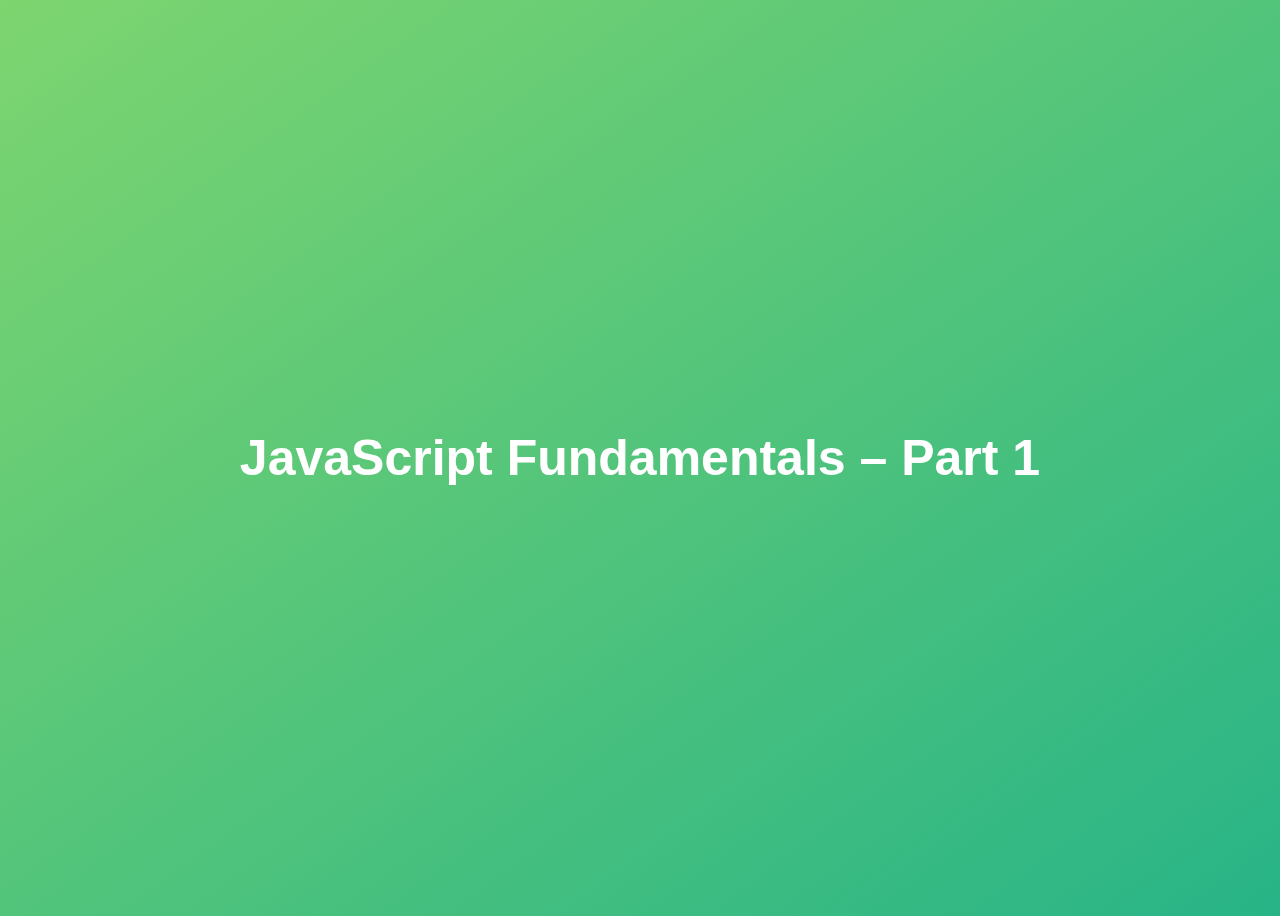
<file: #1-JSfundamentals1/index.html>
<!DOCTYPE html>
<html lang="en">
  <head>
    <meta charset="UTF-8" />
    <meta name="viewport" content="width=device-width, initial-scale=1.0" />
    <meta http-equiv="X-UA-Compatible" content="ie=edge" />
    <title>JavaScript Fundamentals – Part 1</title>
    <style>
      body {
        height: 100vh;
        display: flex;
        align-items: center;
        background: linear-gradient(to top left, #28b487, #7dd56f);
      }
      h1 {
        font-family: sans-serif;
        font-size: 50px;
        line-height: 1.3;
        width: 100%;
        padding: 30px;
        text-align: center;
        color: white;
      }
    </style>
  </head>
  <body>
    <h1>JavaScript Fundamentals – Part 1</h1>

    <script src="script.js"></script>
    <script src="assignments.js"></script>
    <script src="codingChallange1.js"></script>
    <script src="codingChallange2.js"></script>
    <script src="codingChallange3.js"></script>
    <script src="codingChallange4.js"></script>
  </body>
</html>
</file>
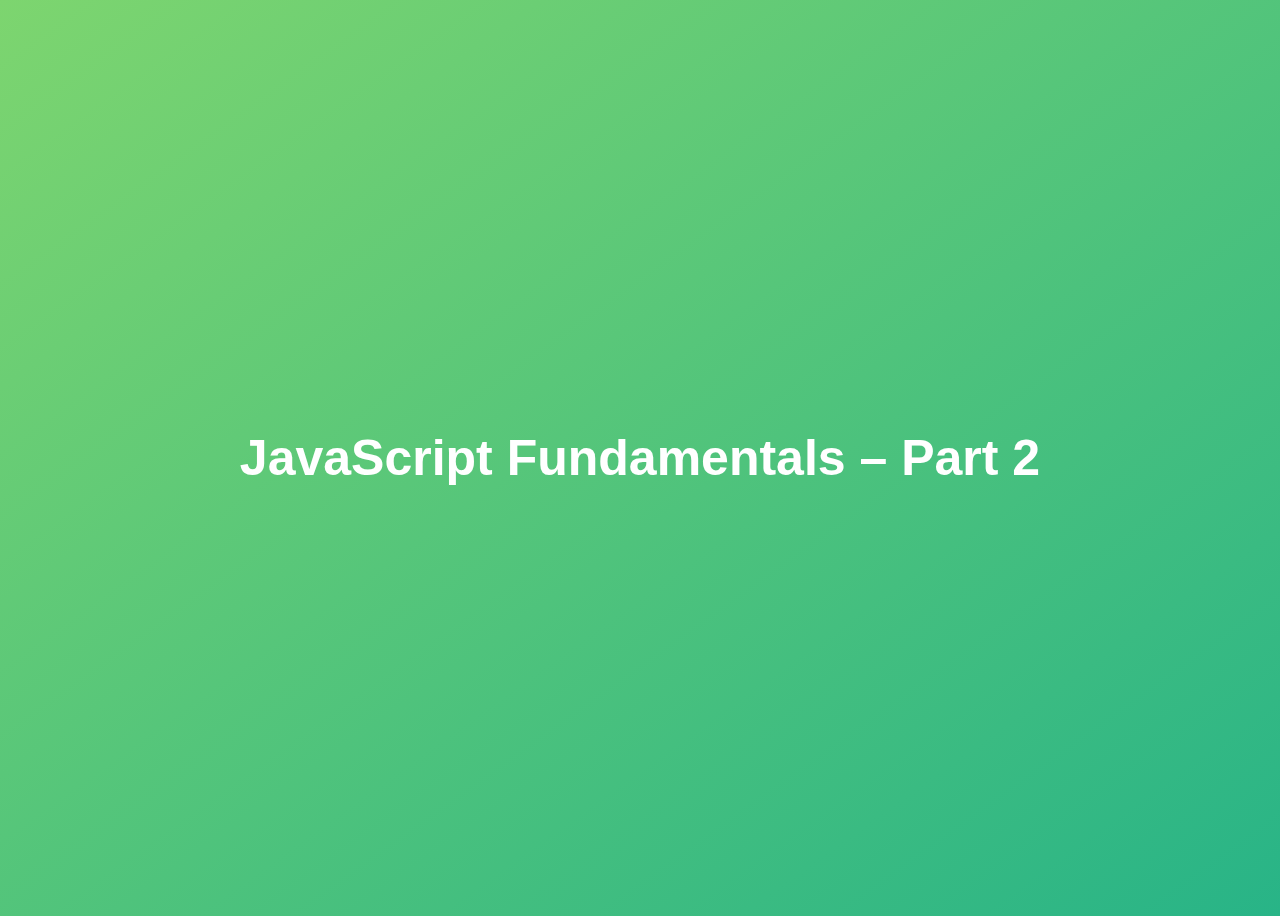
<file: #2-JSfundamentals2/index.html>
<!DOCTYPE html>
<html lang="en">
  <head>
    <meta charset="UTF-8" />
    <meta name="viewport" content="width=device-width, initial-scale=1.0" />
    <meta http-equiv="X-UA-Compatible" content="ie=edge" />
    <title>JavaScript Fundamentals – Part 2</title>
    <style>
      body {
        height: 100vh;
        display: flex;
        align-items: center;
        background: linear-gradient(to top left, #28b487, #7dd56f);
      }
      h1 {
        font-family: sans-serif;
        font-size: 50px;
        line-height: 1.3;
        width: 100%;
        padding: 30px;
        text-align: center;
        color: white;
      }
    </style>
  </head>
  <body>
    <h1>JavaScript Fundamentals – Part 2</h1>
    <script src="script.js"></script>
    <script src="assignments.js"></script>
    <script src="codingChallange1.js"></script>
    <script src="codingChallange2.js"></script>
	<script src="codingChallange3.js"></script>
	<script src="codingChallange4.js"></script>
  </body>
</html>
</file>
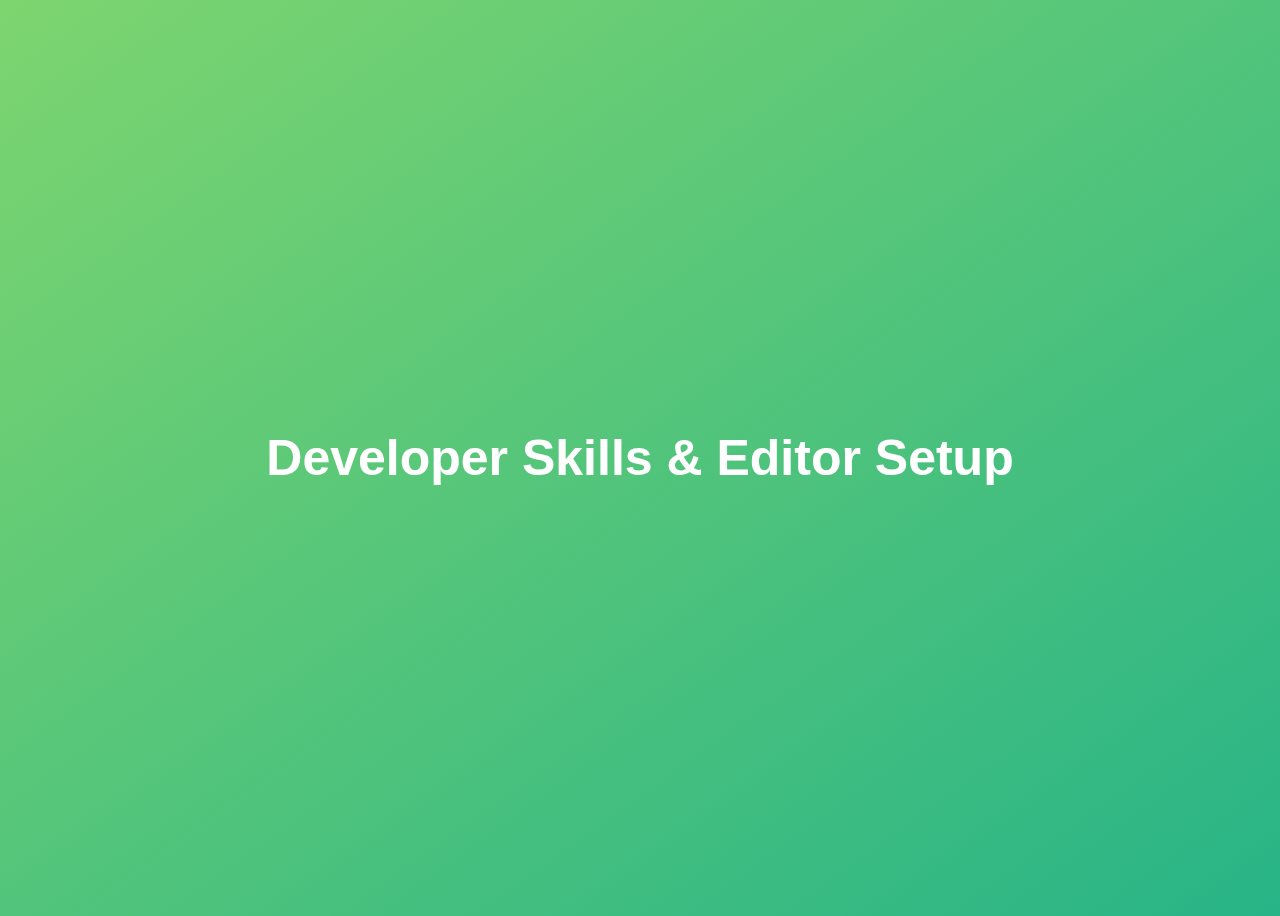
<file: #3-JSDevSkillsToPractice/index.html>
<!DOCTYPE html>
<html lang="en">
  <head>
    <meta charset="UTF-8" />
    <meta name="viewport" content="width=device-width, initial-scale=1.0" />
    <meta http-equiv="X-UA-Compatible" content="ie=edge" />
    <title>Developer Skills & Editor Setup</title>
    <style>
      body {
        height: 100vh;
        display: flex;
        align-items: center;
        background: linear-gradient(to top left, #28b487, #7dd56f);
      }
      h1 {
        font-family: sans-serif;
        font-size: 50px;
        line-height: 1.3;
        width: 100%;
        padding: 30px;
        text-align: center;
        color: white;
      }
    </style>
  </head>
  <body>
    <h1>Developer Skills & Editor Setup</h1>
    <script src="script.js"></script>
    <script src="codingChallange1.js"></script>
  </body>
</html>
</file>
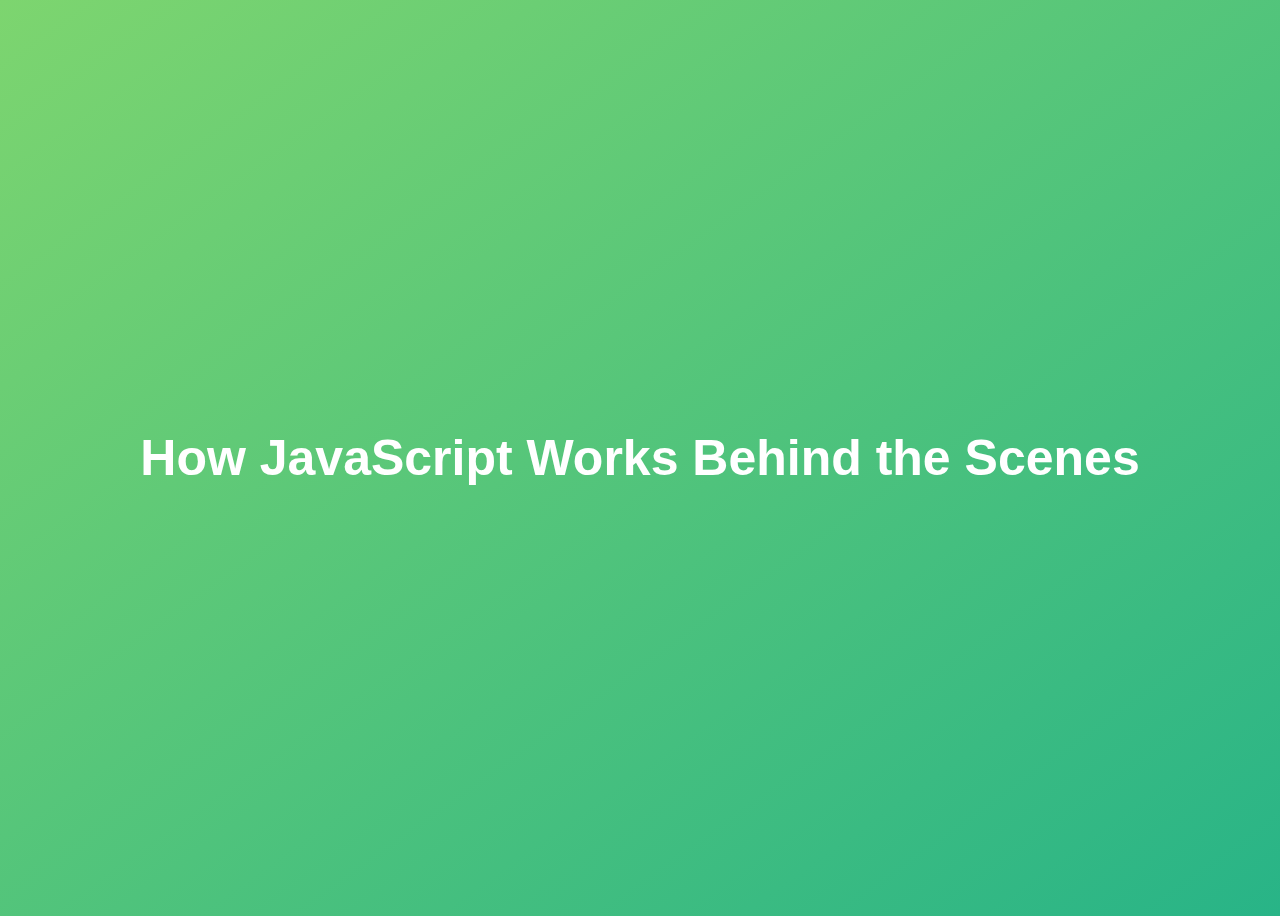
<file: #5-JSbehindTheScenes/index.html>
<!DOCTYPE html>
<html lang="en">
  <head>
    <meta charset="UTF-8" />
    <meta name="viewport" content="width=device-width, initial-scale=1.0" />
    <meta http-equiv="X-UA-Compatible" content="ie=edge" />
    <title>How JavaScript Works Behind the Scenes</title>
    <style>
      body {
        height: 100vh;
        display: flex;
        align-items: center;
        background: linear-gradient(to top left, #28b487, #7dd56f);
      }
      h1 {
        font-family: sans-serif;
        font-size: 50px;
        line-height: 1.3;
        width: 100%;
        padding: 30px;
        text-align: center;
        color: white;
      }
    </style>
  </head>
  <body>
    <h1>How JavaScript Works Behind the Scenes</h1>
    <script src="script.js"></script>
  </body>
</html>
</file>
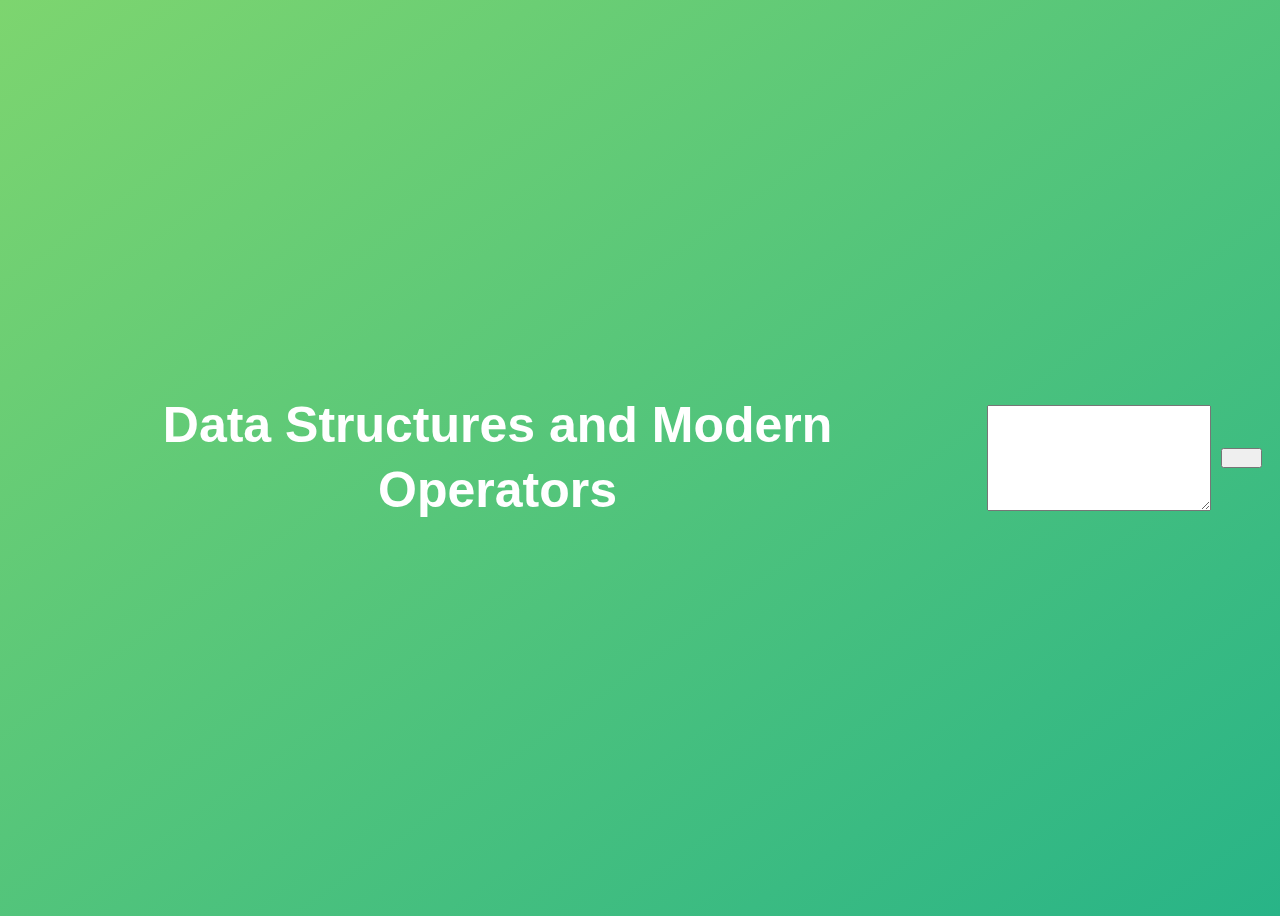
<file: #6-JSdatastructuresModernOperators&Strings/index.html>
<!DOCTYPE html>
<html lang="en">
  <head>
    <meta charset="UTF-8" />
    <meta name="viewport" content="width=device-width, initial-scale=1.0" />
    <meta http-equiv="X-UA-Compatible" content="ie=edge" />
    <title>Data Structures and Modern Operators</title>
    <style>
      body {
        height: 100vh;
        display: flex;
        align-items: center;
        background: linear-gradient(to top left, #28b487, #7dd56f);
      }
      h1 {
        font-family: sans-serif;
        font-size: 50px;
        line-height: 1.3;
        width: 100%;
        padding: 30px;
        text-align: center;
        color: white;
      }
      button {
        width: 50px;
        height: 20px;
        margin: 10px;
      }
      textarea {
        width: 300px;
        height: 100px;
      }
    </style>
  </head>
  <body>
    <h1>Data Structures and Modern Operators</h1>
    <script src="script.js"></script>
    <script src="codingChallange1_2_3.js"></script>
    <script src="codingChallange4.js"></script>
  </body>
</html>
</file>
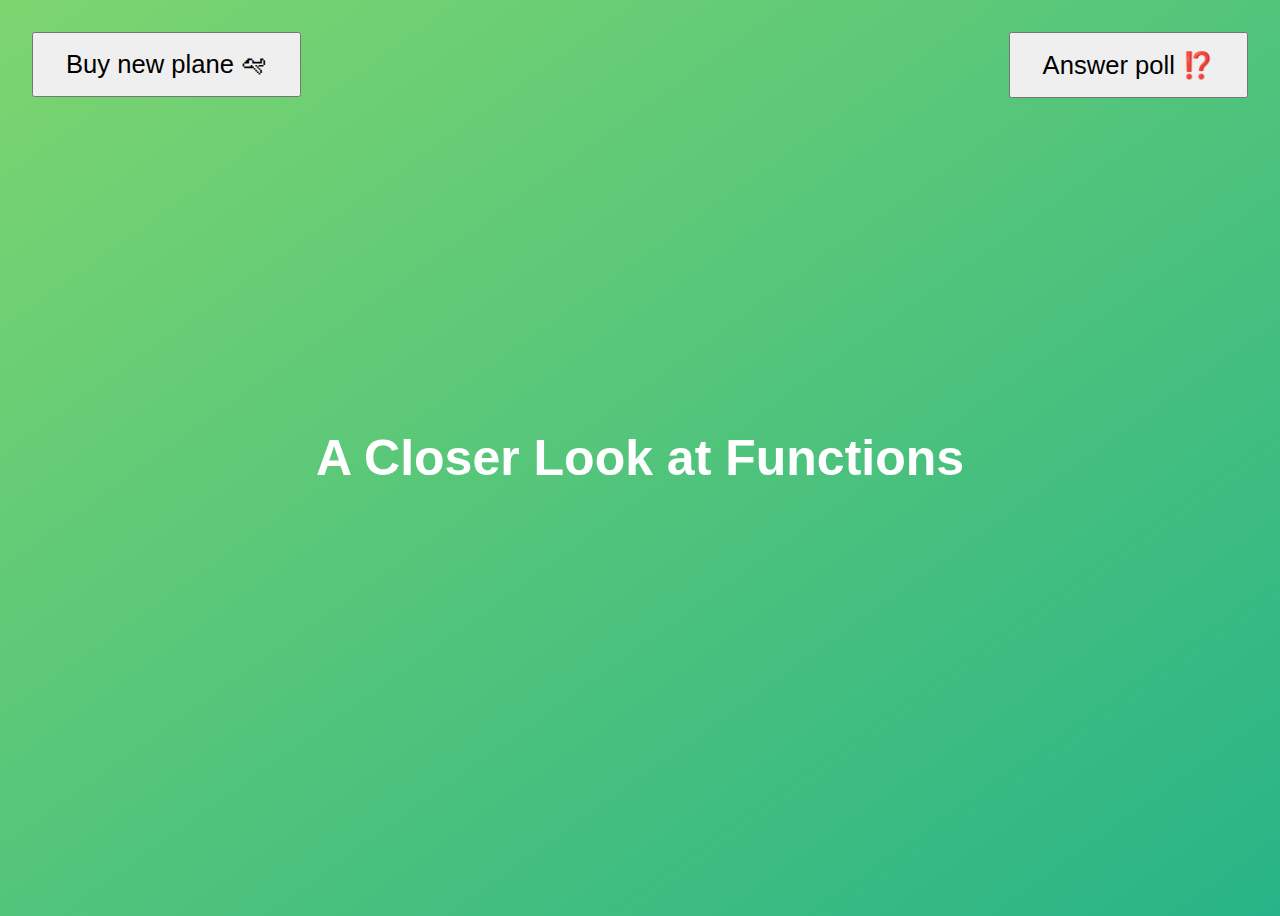
<file: #7-JSfunctions/index.html>
<!DOCTYPE html>
<html lang="en">
  <head>
    <meta charset="UTF-8" />
    <meta name="viewport" content="width=device-width, initial-scale=1.0" />
    <meta http-equiv="X-UA-Compatible" content="ie=edge" />
    <title>A Closer Look at Functions</title>
    <style>
      body {
        height: 100vh;
        display: flex;
        align-items: center;
        background: linear-gradient(to top left, #28b487, #7dd56f);
      }
      h1 {
        font-family: sans-serif;
        font-size: 50px;
        line-height: 1.3;
        width: 100%;
        padding: 30px;
        text-align: center;
        color: white;
      }
      .buy,
      .poll {
        font-size: 1.6rem;
        padding: 1rem 2rem;
        position: absolute;
        top: 2rem;
      }
      .buy {
        left: 2rem;
      }
      .poll {
        right: 2rem;
      }
    </style>
  </head>
  <body>
    <h1>A Closer Look at Functions</h1>
    <button class="buy">Buy new plane 🛩</button>
    <button class="poll">Answer poll ⁉️</button>
    <script src="script.js"></script>
    <script src="codingChallenge1.js"></script>
    <script src="codingChallange2.js"></script>
  </body>
</html>
</file>
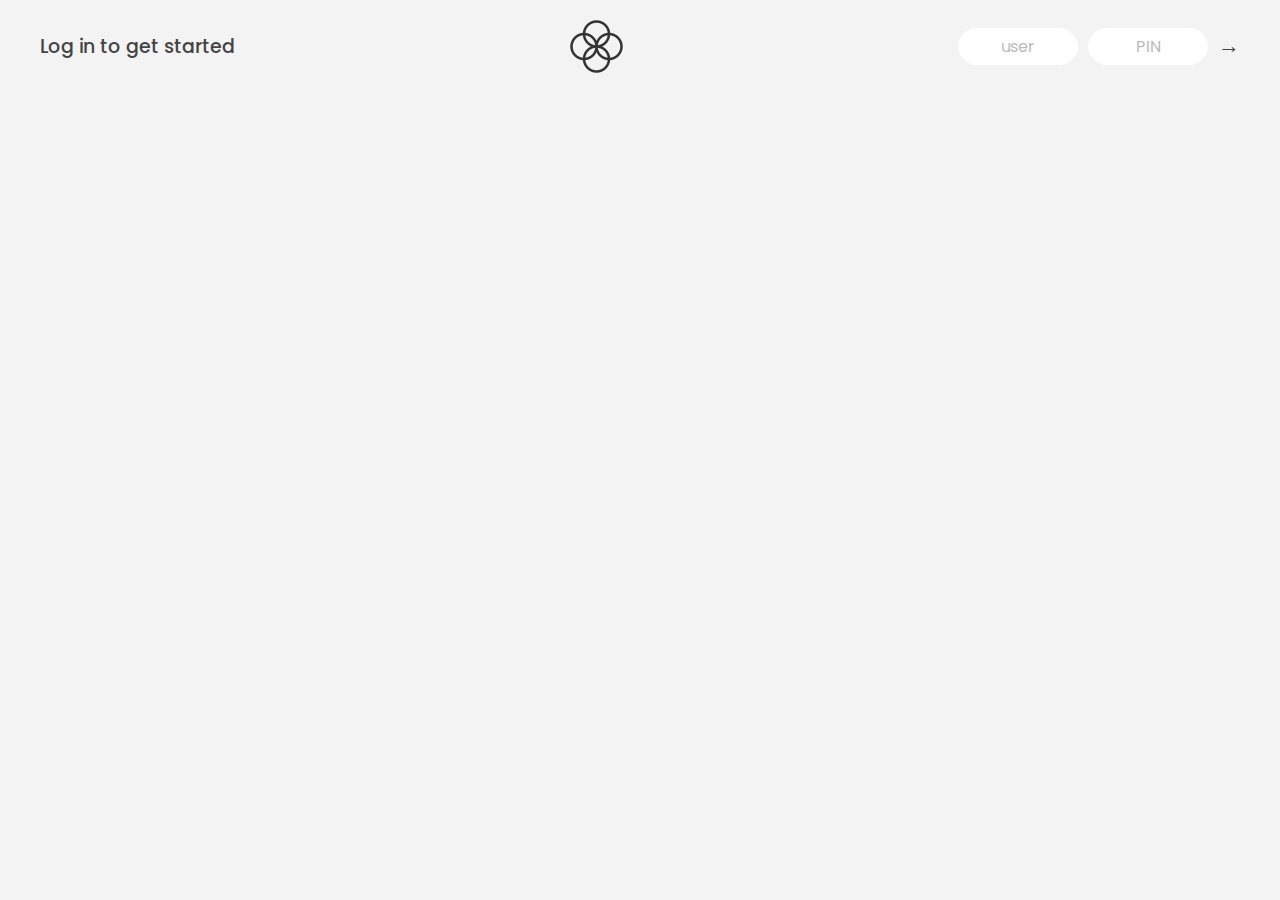
<file: #8-JSarrays_Numbers-dates-timers/index.html>
<!DOCTYPE html>
<html lang="en">
  <head>
    <meta charset="UTF-8" />
    <meta name="viewport" content="width=device-width, initial-scale=1.0" />
    <meta http-equiv="X-UA-Compatible" content="ie=edge" />
    <link rel="shortcut icon" type="image/png" href="/icon.png" />

    <link
      href="https://fonts.googleapis.com/css?family=Poppins:400,500,600&display=swap"
      rel="stylesheet"
    />

    <link rel="stylesheet" href="style.css" />
    <title>Bankist</title>
  </head>
  <body>
    <!-- TOP NAVIGATION -->
    <nav>
      <p class="welcome">Log in to get started</p>
      <img src="logo.png" alt="Logo" class="logo" />
      <form class="login">
        <input
          type="text"
          placeholder="user"
          class="login__input login__input--user"
        />
        <!-- In practice, use type="password" -->
        <input
          type="text"
          placeholder="PIN"
          maxlength="4"
          class="login__input login__input--pin"
        />
        <button class="login__btn">&rarr;</button>
      </form>
    </nav>

    <main class="app">
      <!-- BALANCE -->
      <div class="balance">
        <div>
          <p class="balance__label">Current balance</p>
          <p class="balance__date">
            As of <span class="date">05/03/2037</span>
          </p>
        </div>
        <p class="balance__value">0000€</p>
      </div>

      <!-- MOVEMENTS -->
      <div class="movements">
        <div class="movements__row">
          <div class="movements__type movements__type--deposit">2 deposit</div>
          <div class="movements__date">3 days ago</div>
          <div class="movements__value">4 000€</div>
        </div>
        <div class="movements__row">
          <div class="movements__type movements__type--withdrawal">
            1 withdrawal
          </div>
          <div class="movements__date">24/01/2037</div>
          <div class="movements__value">-378€</div>
        </div>
      </div>

      <!-- SUMMARY -->
      <div class="summary">
        <p class="summary__label">In</p>
        <p class="summary__value summary__value--in">0000€</p>
        <p class="summary__label">Out</p>
        <p class="summary__value summary__value--out">0000€</p>
        <p class="summary__label">Interest</p>
        <p class="summary__value summary__value--interest">0000€</p>
        <button class="btn--sort">&downarrow; SORT</button>
      </div>

      <!-- OPERATION: TRANSFERS -->
      <div class="operation operation--transfer">
        <h2>Transfer money</h2>
        <form class="form form--transfer">
          <input type="text" class="form__input form__input--to" />
          <input type="number" class="form__input form__input--amount" />
          <button class="form__btn form__btn--transfer">&rarr;</button>
          <label class="form__label">Transfer to</label>
          <label class="form__label">Amount</label>
        </form>
      </div>

      <!-- OPERATION: LOAN -->
      <div class="operation operation--loan">
        <h2>Request loan</h2>
        <form class="form form--loan">
          <input type="number" class="form__input form__input--loan-amount" />
          <button class="form__btn form__btn--loan">&rarr;</button>
          <label class="form__label form__label--loan">Amount</label>
        </form>
      </div>

      <!-- OPERATION: CLOSE -->
      <div class="operation operation--close">
        <h2>Close account</h2>
        <form class="form form--close">
          <input type="text" class="form__input form__input--user" />
          <input
            type="password"
            maxlength="6"
            class="form__input form__input--pin"
          />
          <button class="form__btn form__btn--close">&rarr;</button>
          <label class="form__label">Confirm user</label>
          <label class="form__label">Confirm PIN</label>
        </form>
      </div>

      <!-- LOGOUT TIMER -->
      <p class="logout-timer">
        You will be logged out in <span class="timer">05:00</span>
      </p>
    </main>

    <!-- <footer>
      &copy; by Jonas Schmedtmann. Don't claim as your own :)
    </footer> -->

    <script src="script.js"></script>
    <script src="lectures.js"></script>
  </body>
</html>
</file>
<file: #8-JSarrays_Numbers-dates-timers/style.css>
/*
 * Use this CSS to learn some intersting techniques,
 * in case you're wondering how I built the UI.
 * Have fun! 😁
 */

* {
  margin: 0;
  padding: 0;
  box-sizing: inherit;
}

html {
  font-size: 62.5%;
  box-sizing: border-box;
}

body {
  font-family: 'Poppins', sans-serif;
  color: #444;
  background-color: #f3f3f3;
  height: 100vh;
  padding: 2rem;
}

nav {
  display: flex;
  justify-content: space-between;
  align-items: center;
  padding: 0 2rem;
}

.welcome {
  font-size: 1.9rem;
  font-weight: 500;
}

.logo {
  height: 5.25rem;
}

.login {
  display: flex;
}

.login__input {
  border: none;
  padding: 0.5rem 2rem;
  font-size: 1.6rem;
  font-family: inherit;
  text-align: center;
  width: 12rem;
  border-radius: 10rem;
  margin-right: 1rem;
  color: inherit;
  border: 1px solid #fff;
  transition: all 0.3s;
}

.login__input:focus {
  outline: none;
  border: 1px solid #ccc;
}

.login__input::placeholder {
  color: #bbb;
}

.login__btn {
  border: none;
  background: none;
  font-size: 2.2rem;
  color: inherit;
  cursor: pointer;
  transition: all 0.3s;
}

.login__btn:hover,
.login__btn:focus,
.btn--sort:hover,
.btn--sort:focus {
  outline: none;
  color: #777;
}

/* MAIN */
.app {
  position: relative;
  max-width: 100rem;
  margin: 4rem auto;
  display: grid;
  grid-template-columns: 4fr 3fr;
  grid-template-rows: auto repeat(3, 15rem) auto;
  gap: 2rem;

  /* NOTE This creates the fade in/out anumation */
  opacity: 0;
  transition: all 1s;
}

.balance {
  grid-column: 1 / span 2;
  display: flex;
  align-items: flex-end;
  justify-content: space-between;
  margin-bottom: 2rem;
}

.balance__label {
  font-size: 2.2rem;
  font-weight: 500;
  margin-bottom: -0.2rem;
}

.balance__date {
  font-size: 1.4rem;
  color: #888;
}

.balance__value {
  font-size: 4.5rem;
  font-weight: 400;
}

/* MOVEMENTS */
.movements {
  grid-row: 2 / span 3;
  background-color: #fff;
  border-radius: 1rem;
  overflow: scroll;
}

.movements__row {
  padding: 2.25rem 4rem;
  display: flex;
  align-items: center;
  border-bottom: 1px solid #eee;
}

.movements__type {
  font-size: 1.1rem;
  text-transform: uppercase;
  font-weight: 500;
  color: #fff;
  padding: 0.1rem 1rem;
  border-radius: 10rem;
  margin-right: 2rem;
}

.movements__date {
  font-size: 1.1rem;
  text-transform: uppercase;
  font-weight: 500;
  color: #666;
}

.movements__type--deposit {
  background-image: linear-gradient(to top left, #39b385, #9be15d);
}

.movements__type--withdrawal {
  background-image: linear-gradient(to top left, #e52a5a, #ff585f);
}

.movements__value {
  font-size: 1.7rem;
  margin-left: auto;
}

/* SUMMARY */
.summary {
  grid-row: 5 / 6;
  display: flex;
  align-items: baseline;
  padding: 0 0.3rem;
  margin-top: 1rem;
}

.summary__label {
  font-size: 1.2rem;
  font-weight: 500;
  text-transform: uppercase;
  margin-right: 0.8rem;
}

.summary__value {
  font-size: 2.2rem;
  margin-right: 2.5rem;
}

.summary__value--in,
.summary__value--interest {
  color: #66c873;
}

.summary__value--out {
  color: #f5465d;
}

.btn--sort {
  margin-left: auto;
  border: none;
  background: none;
  font-size: 1.3rem;
  font-weight: 500;
  cursor: pointer;
}

/* OPERATIONS */
.operation {
  border-radius: 1rem;
  padding: 3rem 4rem;
  color: #333;
}

.operation--transfer {
  background-image: linear-gradient(to top left, #ffb003, #ffcb03);
}

.operation--loan {
  background-image: linear-gradient(to top left, #39b385, #9be15d);
}

.operation--close {
  background-image: linear-gradient(to top left, #e52a5a, #ff585f);
}

h2 {
  margin-bottom: 1.5rem;
  font-size: 1.7rem;
  font-weight: 600;
  color: #333;
}

.form {
  display: grid;
  grid-template-columns: 2.5fr 2.5fr 1fr;
  grid-template-rows: auto auto;
  gap: 0.4rem 1rem;
}

/* Exceptions for interst */
.form.form--loan {
  grid-template-columns: 2.5fr 1fr 2.5fr;
}
.form__label--loan {
  grid-row: 2;
}
/* End exceptions */

.form__input {
  width: 100%;
  border: none;
  background-color: rgba(255, 255, 255, 0.4);
  font-family: inherit;
  font-size: 1.5rem;
  text-align: center;
  color: #333;
  padding: 0.3rem 1rem;
  border-radius: 0.7rem;
  transition: all 0.3s;
}

.form__input:focus {
  outline: none;
  background-color: rgba(255, 255, 255, 0.6);
}

.form__label {
  font-size: 1.3rem;
  text-align: center;
}

.form__btn {
  border: none;
  border-radius: 0.7rem;
  font-size: 1.8rem;
  background-color: #fff;
  cursor: pointer;
  transition: all 0.3s;
}

.form__btn:focus {
  outline: none;
  background-color: rgba(255, 255, 255, 0.8);
}

.logout-timer {
  padding: 0 0.3rem;
  margin-top: 1.9rem;
  text-align: right;
  font-size: 1.25rem;
}

.timer {
  font-weight: 600;
}
</file>
